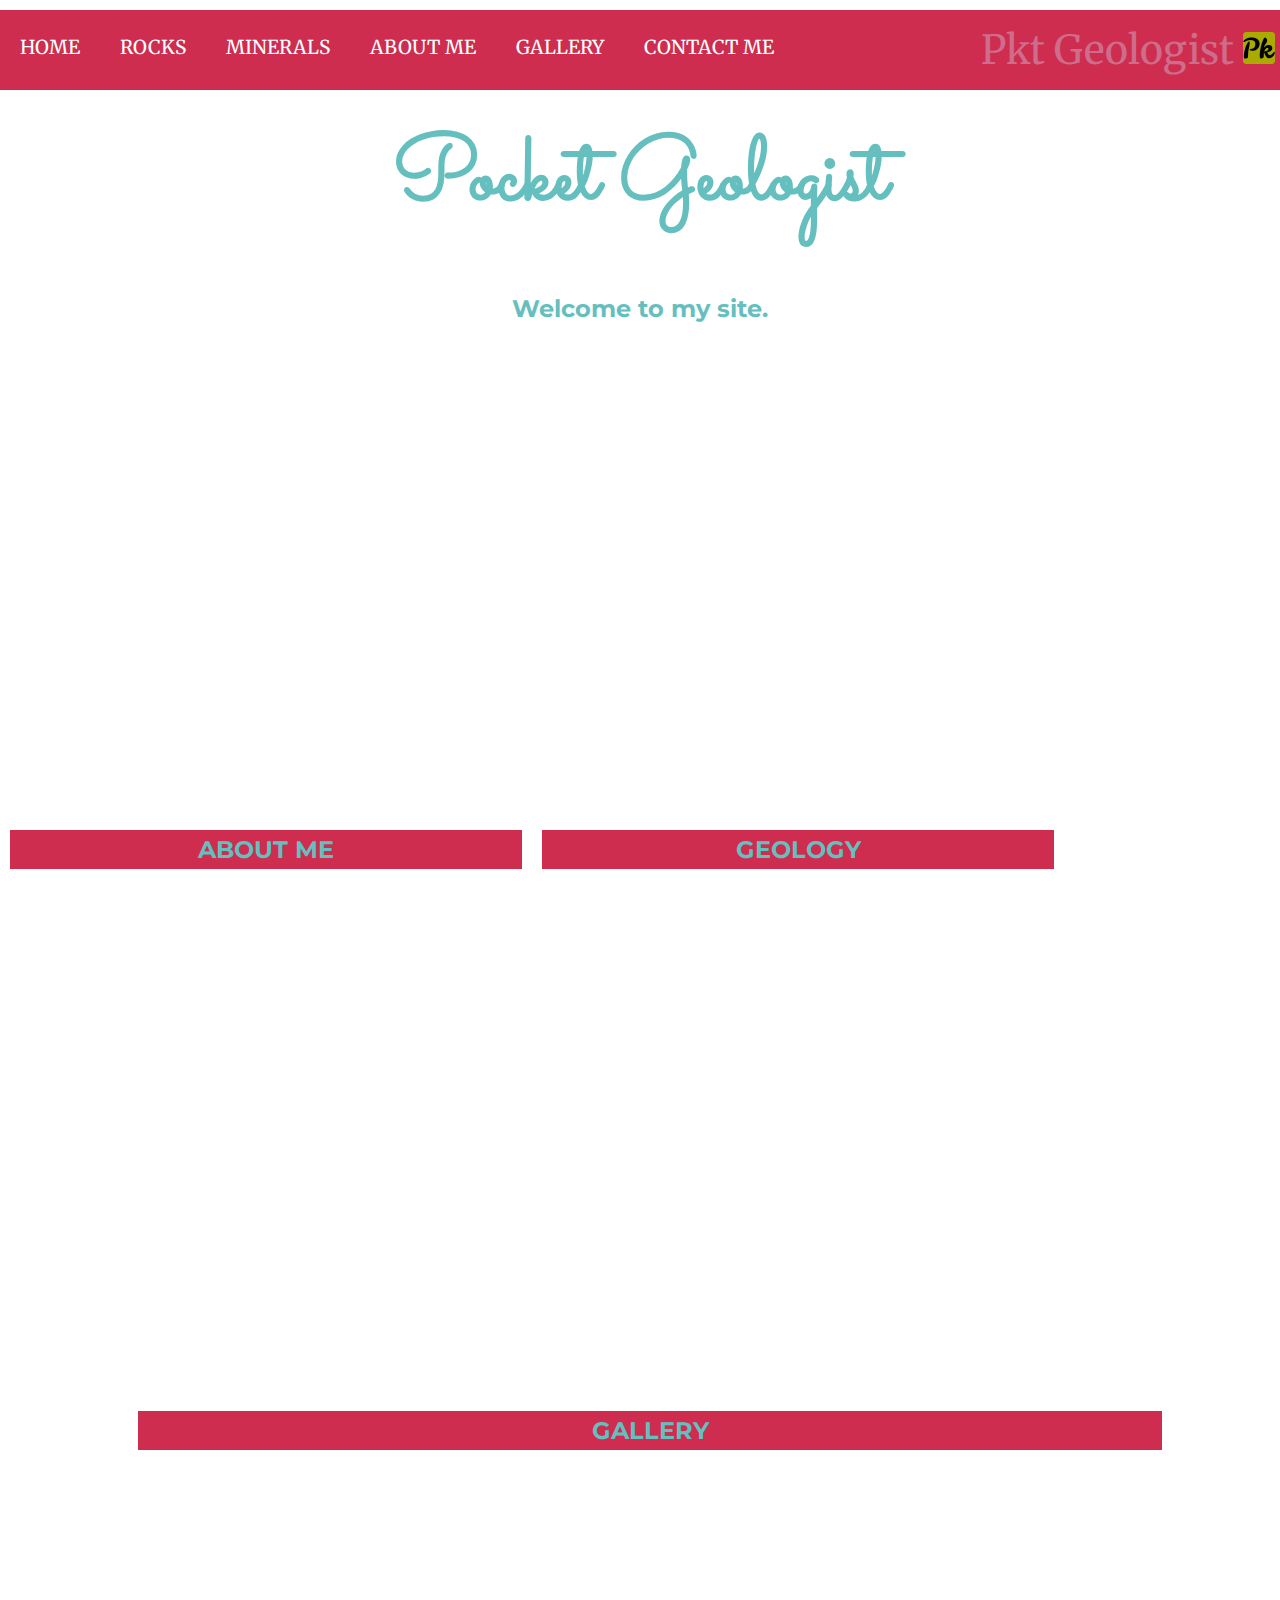
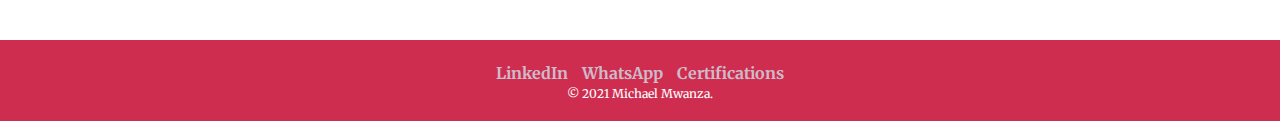
<file: index.html>
<!DOCTYPE html>
<html lang="en">

<head>
  <meta charset="UTF-8" />
  <meta name="viewport" content="width=device-width, initial-scale=1.0" />
  <meta http-equiv="X-UA-Compatible" content="ie=edge" />
  <title>Pocket Geologist</title>
  <link rel="icon" href="images/favicon.ico">
  <link href="https://fonts.googleapis.com/css2?family=Merriweather:wght@300&family=Montserrat:wght@100&family=Sacramento&display=swap" rel="stylesheet">
  <link rel="stylesheet" href="https://cdnjs.cloudflare.com/ajax/libs/font-awesome/5.15.1/css/all.min.css" integrity="sha512-+4zCK9k+qNFUR5X+cKL9EIR+ZOhtIloNl9GIKS57V1MyNsYpYcUrUeQc9vNfzsWfV28IaLL3i96P9sdNyeRssA==" crossorigin="anonymous" />
  <link rel="stylesheet" href="css/style.css">
</head>

<body>
  <nav class="navbar">
    <span class="barMenu"><i class="fas fa-bars"></i></span>
    <ul class="navlinks">
      <li><a href="index.html">Home</a></li>
      <li><a href="subpages/rocks.html">Rocks</a></li>
      <li><a href="subpages/minerals.html">Minerals</a></li>
      <li><a href="#about">About Me</a></li>
      <li><a href="#gal">Gallery</a></li>
      <li><a href="subpages/contact.html">Contact Me</a></li>
    </ul>
    <div class="logo">Pkt Geologist <img src="images\favicon-32x32.png" alt="logo image"></i></div>
  </nav>

  <header class="header">
    <h1>Pocket Geologist</h1>
    <h3>Welcome to my site.</h3>
  </header>
  <article class='main'>
    <div class="col minCol" id="about">
      <h2 class="colH2">About me</h2>
    </div>
    <div class="col minCol">
      <h2 class="colH2">Geology</h2>
    </div>
    <div class="col minCol-2" id="gal">
      <h2 class="colH2">Gallery</h2>
    </div>
    <br>
  </article>
  <footer class='footer'>
    <table class="ftLinks">
      <tr>
        <td>
          <a class="footer-link" href="https://www.linkedin.com/in/michael-n-mwanza-15630635/"><strong>LinkedIn</strong></a>
        </td>
        <td>
          <a class="footer-link" href="https://wa.link/wxswnn"><strong>WhatsApp</strong></a>
        </td>
        <td>
          <a class="footer-link" href="https://www.dropbox.com/sh/bno41q6dloyceuq/AABvO8BYxH3FP0jTftDVRWYRa?dl=0"><strong>Certifications</strong></a>
        </td>
      </tr>
    </table>
    <p class="copyright">© 2021 Michael Mwanza.</p>
  </footer>
</body>
<script src="scripts/script.js"></script>
</html>
</file>
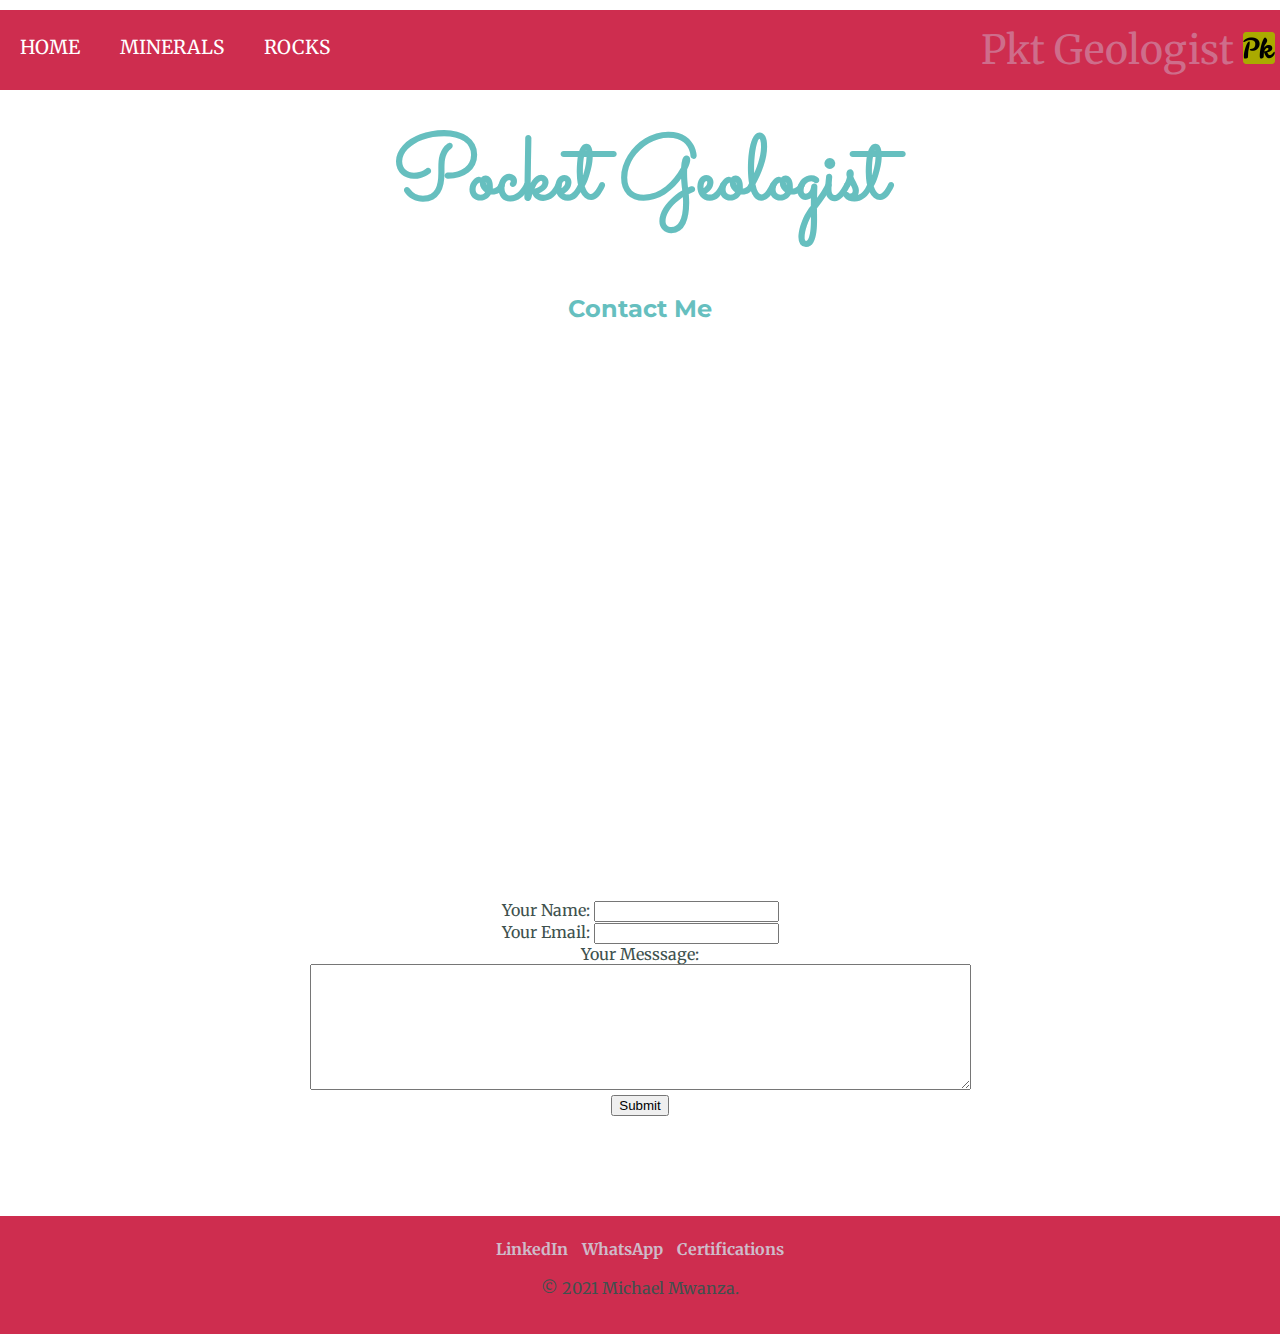
<file: subpages/contact.html>
<!DOCTYPE html>
<html lang="en" dir="ltr">

<head>
  <meta charset="UTF-8" />
  <meta name="viewport" content="width=device-width, initial-scale=1.0" />
  <meta http-equiv="X-UA-Compatible" content="ie=edge" />
  <title>Contact me</title>
  <link rel="icon" href="images/favicon.ico">
  <link href="https://fonts.googleapis.com/css2?family=Merriweather:wght@300&family=Montserrat:wght@100&family=Sacramento&display=swap" rel="stylesheet">
  <link rel="stylesheet" href="https://cdnjs.cloudflare.com/ajax/libs/font-awesome/5.15.1/css/all.min.css" integrity="sha512-+4zCK9k+qNFUR5X+cKL9EIR+ZOhtIloNl9GIKS57V1MyNsYpYcUrUeQc9vNfzsWfV28IaLL3i96P9sdNyeRssA==" crossorigin="anonymous" />
  <link rel="stylesheet" href="../css/style.css">
</head>

<body>
  <nav class="navbar">
    <span class="barMenu"><i class="fas fa-bars"></i></span>
    <ul class="navlinks">
      <li><a href="../index.html">Home</a></li>
      <li><a href="minerals.html">Minerals</a></li>
      <li><a href="rocks.html">Rocks</a></li>
    </ul>
    <div class="logo">Pkt Geologist <img src="../images\favicon-32x32.png" alt="logo image"></i></div>
  </nav>
  <header class="header">
    <h1>Pocket Geologist</h1>
    <h3>Contact Me</h3>
  </header>
  <article class="main">
    <form class="contForm" enctype="text/plain" action="mailto:thefingertipinformer@gmail.com" method="post">
      <label>Your Name:</label>
      <input type="text" name="name" value="">
      <br>
      <label>Your Email:</label>
      <input type="email" name="email" value="">
      <br>
      <label>Your Messsage:</label>
      <br>
      <textarea name="message" rows="8" cols="80"></textarea>
      <br>
      <input type="submit">

    </form>
  </article>
  <footer class='footer'>
    <table class="ftLinks">
      <tr>
        <td>
          <a class="footer-link" href="https://www.linkedin.com/in/michael-n-mwanza-15630635/"><strong>LinkedIn</strong></a>
        </td>
        <td>
          <a class="footer-link" href="https://wa.link/wxswnn"><strong>WhatsApp</strong></a>
        </td>
        <td>
          <a class="footer-link" href="https://www.dropbox.com/sh/bno41q6dloyceuq/AABvO8BYxH3FP0jTftDVRWYRa?dl=0"><strong>Certifications</strong></a>
        </td>
      </tr>
    </table>
    <p class="TM">© 2021 Michael Mwanza.</p>
  </footer>
</body>

<script src="../scripts/script.js"></script>

</html>
</file>
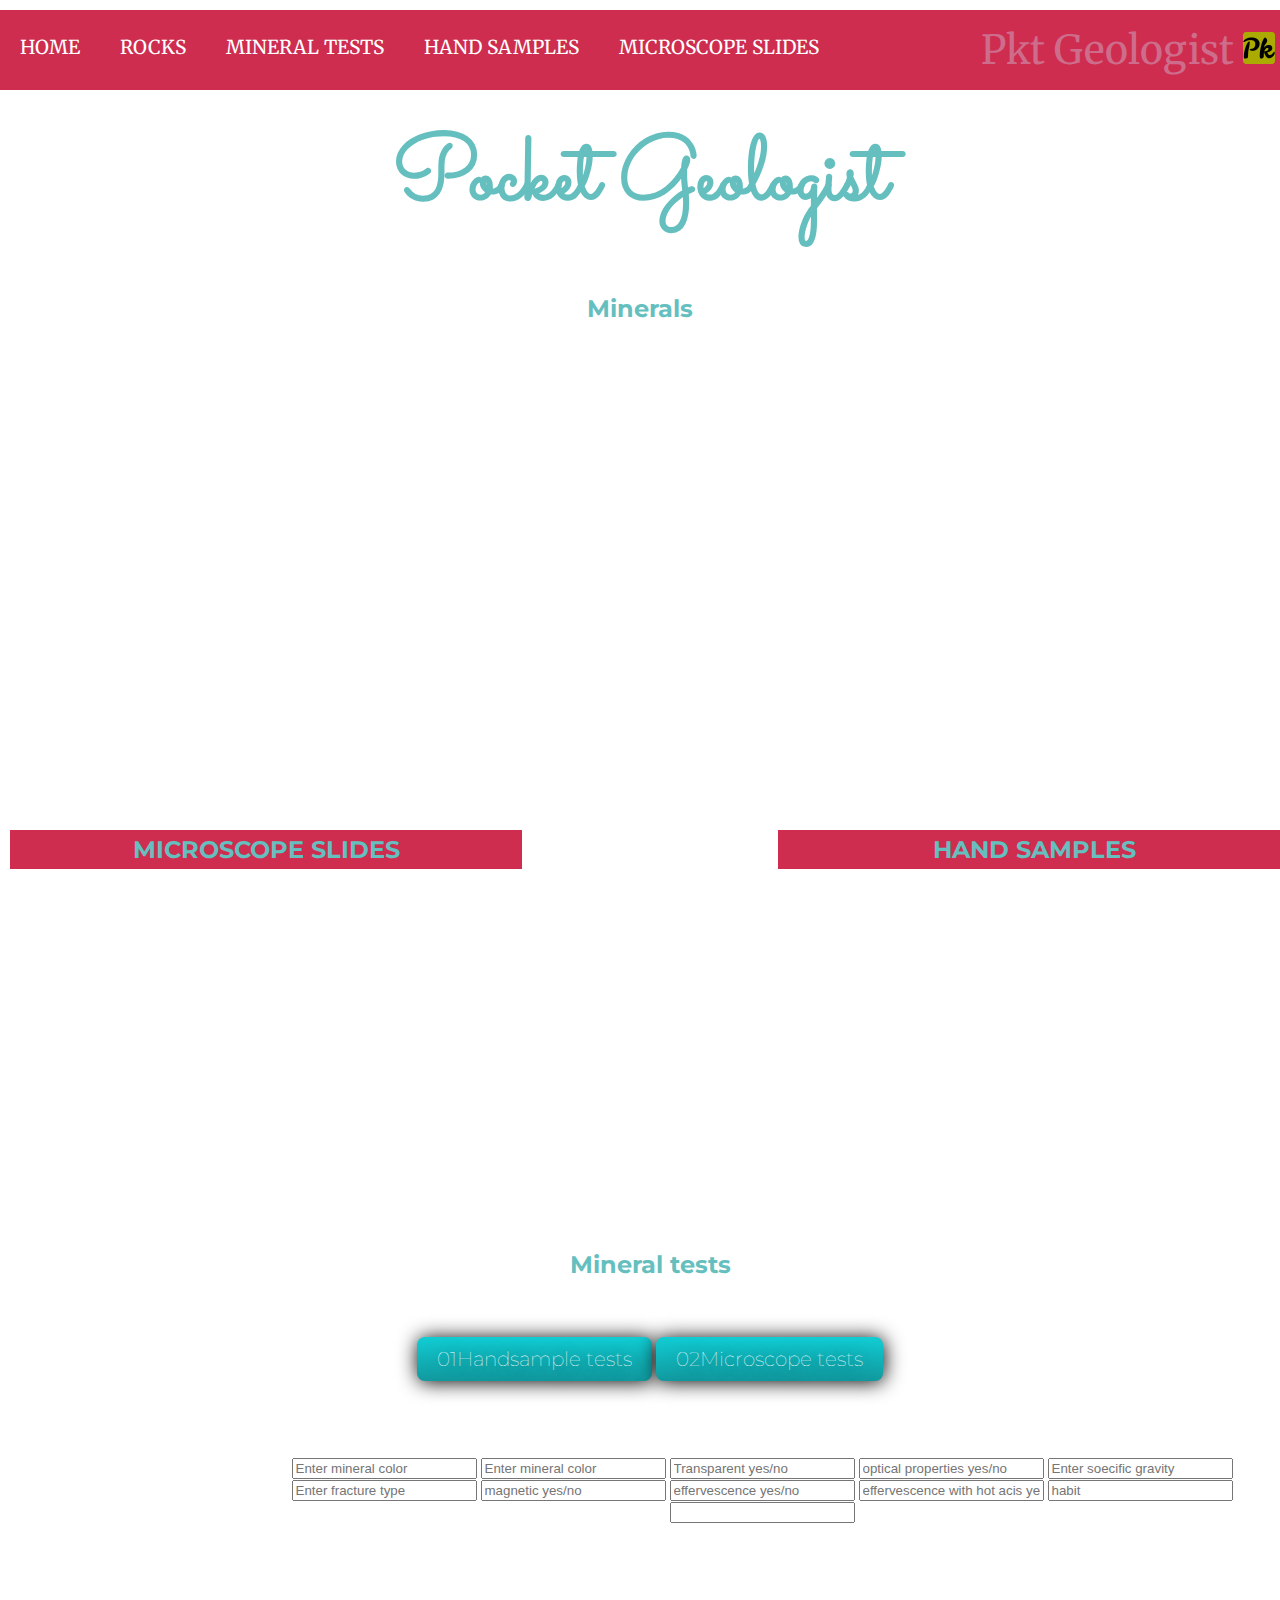
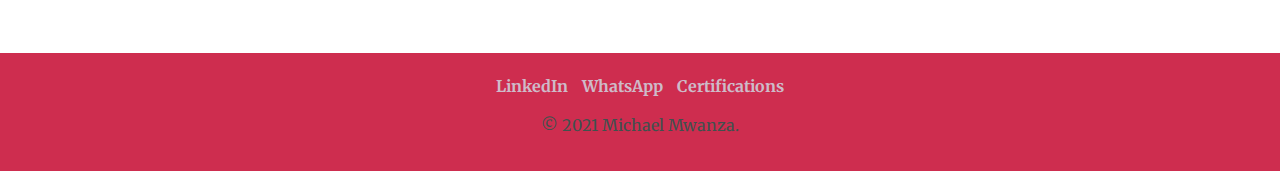
<file: subpages/minerals.html>
<!DOCTYPE html>
<html lang="en">

<head>
  <meta charset="UTF-8" />
  <meta name="viewport" content="width=device-width, initial-scale=1.0" />
  <meta http-equiv="X-UA-Compatible" content="ie=edge" />
  <title>Minerals</title>
  <link rel="icon" href="images/favicon.ico">
  <link href="https://fonts.googleapis.com/css2?family=Merriweather:wght@300&family=Montserrat:wght@100&family=Sacramento&display=swap" rel="stylesheet">
  <link rel="stylesheet" href="https://cdnjs.cloudflare.com/ajax/libs/font-awesome/5.15.1/css/all.min.css" integrity="sha512-+4zCK9k+qNFUR5X+cKL9EIR+ZOhtIloNl9GIKS57V1MyNsYpYcUrUeQc9vNfzsWfV28IaLL3i96P9sdNyeRssA==" crossorigin="anonymous" />
  <link rel="stylesheet" href="../css/style.css">
</head>

<body>
  <nav class="navbar">

    <span class="barMenu"><i class="fas fa-bars"></i></span>
    <ul class="navlinks">
      <li><a href="../index.html">Home</a></li>
      <li><a href="rocks.html">Rocks</a></li>
      <li><a href="#minTests">Mineral Tests</a></li>
      <li><a href="#handS">Hand Samples</a></li>
      <li><a href="#microS">Microscope Slides</a></li>
    </ul>
    <div class="logo">Pkt Geologist <img src="../images\favicon-32x32.png" alt="logo image"></i></div>
  </nav>

  <header class="header">
    <h1>Pocket Geologist</h1>
    <h3>Minerals</h3>
  </header>

  <article class='main'>
    <div class="col minCol" id="handS">
      <h2 class="colH2">Hand samples</h2>
    </div>
    <div class="col minCol" id="microS">
      <h2 class="colH2">Microscope slides</h2>
    </div>
    <div class="col minCol-2" id="minTests">
      <h2 id='mainH2'>Mineral tests</h2>
      <div class="operations">
        <div class="operations__tab-conatiner">
          <button class="btn operations__tab operations tab--1 operations__tab--active" data-tab="1"><span>01</span>Handsample tests</button>
          <button class="btn operations__tab operations tab--2" data-tab="2"><span>02</span>Microscope tests</button>
        </div>
      </div>
      <div class="operations__content operations__content--1 operations__content--active">

        <p>
        <form>
          <input type="text" name="color" placeholder="Enter mineral color">
          <input type="text" name="steal" placeholder="Enter mineral color">
          <input type="text" name="transparency" placeholder="Transparent yes/no">
          <input type="text" name="optical properties" placeholder="optical properties yes/no">
          <input type="text" name="specific gravity" placeholder="Enter soecific gravity">
          <input type="text" name="fracture" placeholder="Enter fracture type">
          <input type="text" name="magnetic" placeholder="magnetic yes/no">
          <input type="text" name="effervescence" placeholder="effervescence yes/no">
          <input type="text" name="effervescence hot" placeholder="effervescence with hot acis yes/no">
          <input type="text" name="habit" placeholder="habit">
          <input type="su" </form>
          </p>
      </div>

      <div class="operations__content operations__content--2">

        <p>
        <form>
          <input type="text" name="birefringence" placeholder="birefringence">
          <input type="text" name="slideThickness" placeholder="enter slide thickness">
          <br>
          <input type="text" name="refractiveIndex" placeholder="refractive index">
          <input type="text" name="pleochroism" placeholder="pleochroism">
          <br>
          <input type="text" name="extinctionAngle" placeholder="extinction angle">
          <input type="text" name="relief" placeholder="optical relief">
          <h5>optical sign</h5>
          <br>
          <input type="radio" name="optical sign" value="uniaxial positive">uniaxial positive
          <input type="radio" name="optical sign" value="uniaxial negetive">uniaxial negetive
          <input type="radio" name="optical sign" value="biaxial positive">biaxial positive
          <input type="radio" name="optical sign" value="biaxial negetive">biaxial negetive
        </form>
        </p>
      </div>

    </div>

  </article>
  <footer class='footer'>
    <table class="ftLinks">
      <tr>
        <td>
          <a class="footer-link" href="https://www.linkedin.com/in/michael-n-mwanza-15630635/"><strong>LinkedIn</strong></a>
        </td>
        <td>
          <a class="footer-link" href="https://wa.link/wxswnn"><strong>WhatsApp</strong></a>
        </td>
        <td>
          <a class="footer-link" href="https://www.dropbox.com/sh/bno41q6dloyceuq/AABvO8BYxH3FP0jTftDVRWYRa?dl=0"><strong>Certifications</strong></a>
        </td>
      </tr>
    </table>
    <p class="TM">© 2021 Michael Mwanza.</p>
  </footer>
</body>
<script src="../scripts/script.js"></script>



</html>
</file>
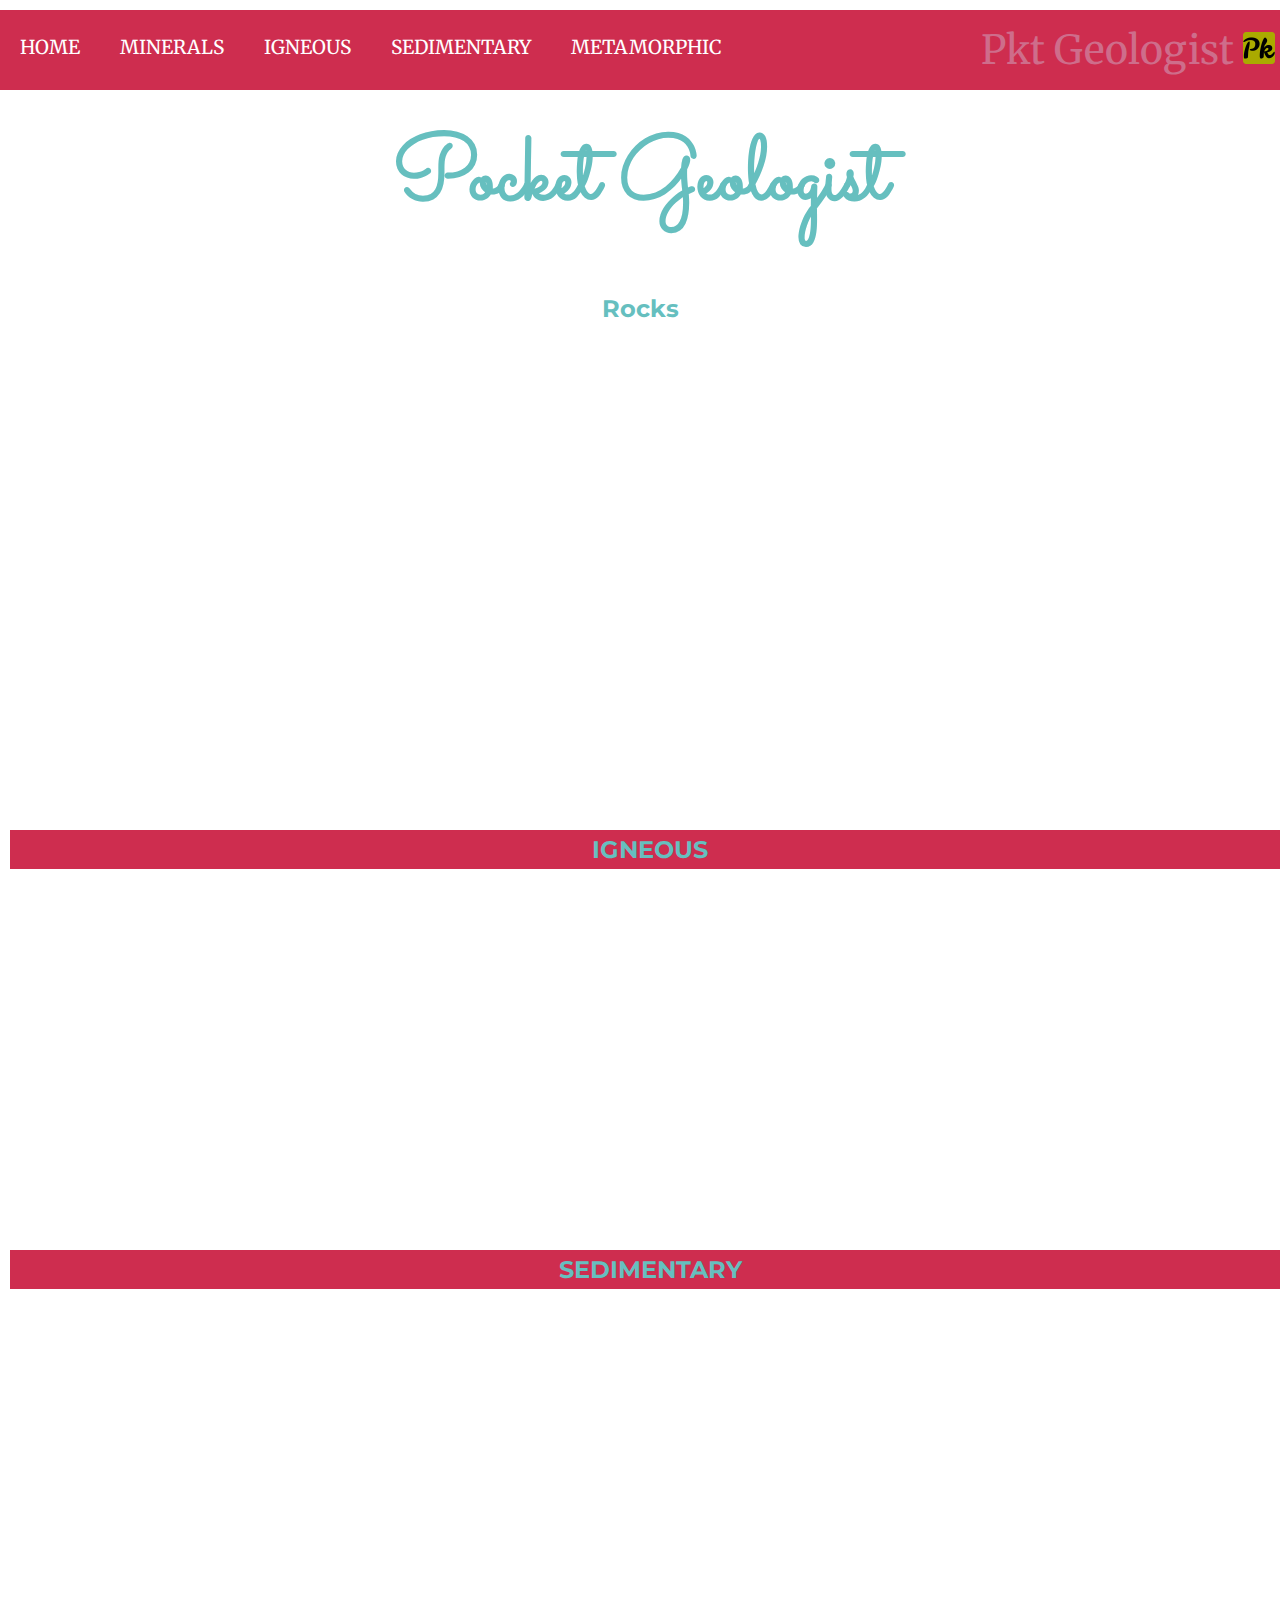
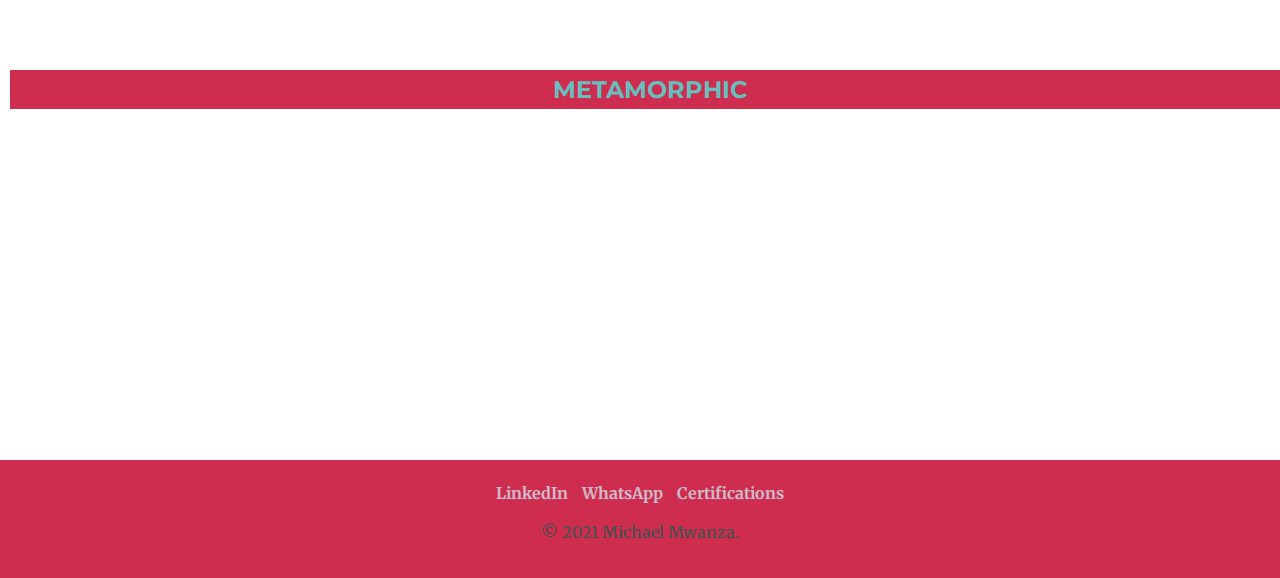
<file: subpages/rocks.html>
<!DOCTYPE html>
<html lang="en">

<head>
  <meta charset="UTF-8" />
  <meta name="viewport" content="width=device-width, initial-scale=1.0" />
  <meta http-equiv="X-UA-Compatible" content="ie=edge" />
  <title>Rocks</title>
  <link rel="icon" href="images/favicon.ico">
  <link href="https://fonts.googleapis.com/css2?family=Merriweather:wght@300&family=Montserrat:wght@100&family=Sacramento&display=swap" rel="stylesheet">
  <link rel="stylesheet" href="https://cdnjs.cloudflare.com/ajax/libs/font-awesome/5.15.1/css/all.min.css" integrity="sha512-+4zCK9k+qNFUR5X+cKL9EIR+ZOhtIloNl9GIKS57V1MyNsYpYcUrUeQc9vNfzsWfV28IaLL3i96P9sdNyeRssA==" crossorigin="anonymous" />
  <link rel="stylesheet" href="../css/style.css">
</head>

<body>

  <nav class="navbar">
    <span class="barMenu"><i class="fas fa-bars"></i></span>
    <ul class="navlinks">
      <li><a href="../index.html">Home</a></li>
      <li><a href="minerals.html">Minerals</a></li>
      <li><a href="#igneous">Igneous</a></li>
      <li><a href="#sedimentary">Sedimentary</a></li>
      <li><a href="#metamorphic">Metamorphic</a></li>
    </ul>
    <div class="logo">Pkt Geologist <img src="../images\favicon-32x32.png" alt="logo image"></i></div>
  </nav>

  <header class="header">
    <h1>Pocket Geologist</h1>
    <h3>Rocks</h3>
  </header>
  <article class='main'>
    <div class="col colRocks">
      <h2 class="colH2" id="igneous">Igneous</h2>
    </div>
    <div class="col colRocks">
      <h2 class="colH2" id="sedimentary">Sedimentary</h2>
    </div>
    <div class="col colRocks">
      <h2 class="colH2" id="metamorphic">Metamorphic</h2>
    </div>
  </article>
  <footer class='footer'>
    <table class="ftLinks">
      <tr>
        <td>
          <a class="footer-link" href="https://www.linkedin.com/in/michael-n-mwanza-15630635/"><strong>LinkedIn</strong></a>
        </td>
        <td>
          <a class="footer-link" href="https://wa.link/wxswnn"><strong>WhatsApp</strong></a>
        </td>
        <td>
          <a class="footer-link" href="https://www.dropbox.com/sh/bno41q6dloyceuq/AABvO8BYxH3FP0jTftDVRWYRa?dl=0"><strong>Certifications</strong></a>
        </td>
      </tr>
    </table>
    <p class="TM">© 2021 Michael Mwanza.</p>
  </footer>
</body>

<script src="../scripts/script.js"></script>

</html>
</file>
<file: css/style.css>
/*
Light Color #cebbc9;
Dark #470ff4;
lighter shade 4056F4
red Dark #ce2d4f
lighter shade #ce6d8b;
*/
body {
  color: #40514E;
  margin: 0;
  text-align: center;
  font-family: 'Merriweather', serif;
  font-size: 16px;
}

h1 {
  margin: 50px auto 0 auto;
  font-family: 'Sacramento', cursive;
  font-size: 5.625rem;
  color: #66BFBF;
  line-height: 2;
}

h2, .header h3 {
  font-family: 'Montserrat', sans-serif;
  color: #66BFBF;
  font-weight: bold;
  font-size: 24px;
}

h3 {
  font-family: 'Montserrat', sans-serif;
  color: #11999E;
}

.navbar {
  width: 100%;
  height: 60px;
  background-color: #ce2d4f;
  color: #cebbc9;
  margin: 10px auto;
  position: fixed;
  padding-top: 10px;
  padding-bottom: 10px;
}

.navbar:after {
  content: "";
  display: table;
  clear: both;
}

.navlinks {
  list-style: none;
  margin: 0;
  padding: 0;
}

.navlinks li {
  float: left;
  margin: 5px 10px;
  padding: 5px;
}

.navlinks li:hover {
  background-color: #ce2d4f
}

.navlinks li a {
  display: block;
  color: white;
  text-decoration: none;
  text-transform: uppercase;
  font-size: 1.2em;
  padding: 5px;
}

.logo {
  float: right;
  margin: 5px;
  font-size: 2.5em;
  color: #ce6d8b;
}

.barMenu {
  float: left;
  display: none;
  margin: 10px 15px;
  font-size: 2em;
  cursor: pointer;
}

.header {
  margin-top: 0;
  text-align: center;
  font-size: 2.5em;
  padding: 40px;
  background-image: url("https://lh3.googleusercontent.com/[base64]w1006-h504-no?authuser=0");
  height: 80vh;
  background-position: center;
  background-repeat: no-repeat;
  background-size: cover;
}

.col {
  width: 33.33%;
  float: left;
  padding: 10px;
  min-height: 400px;
  text-align: left;
}

.minCol {
  width: 40%;
}
#handS{
  position:absolute;
  left:60%
}

.minCol-2 {
  width: 80%;
  display: block;
  margin: 0 10%;
  align-content: center;
}

.col-3 {
  width: 33.33%;
}

.col-2 {
  width: 50%;
}

.col-4 {
  width: 25%;
}

.thumb {
  max-width: 100%;
  border: 5px solid white;
}

.para {
  padding: 5px;
}

.container footer {
  text-align: center;
  font-size: 1.5em;
  background-color: aqua;
  color: white;
  padding: 5px;
}

.container {
  font-size: 0.9em;
  margin: 10px;
  background-color: white;
  color: #ce2d4f;
}

.colH2 {
  text-align: center;
  background-color: #ce2d4f;
  text-transform: uppercase;
  padding: 5px;
}

.colRocks {
  width: 100%;
}

/*clears floats*/
.main:after {
  content: "";
  display: table;
  clear: both;
}

.contForm {
  display: block;
  padding: 100px;
}
#minTests{
    text-align: center;
}

.footer {
  padding: 20px;
  background-color: #ce2d4f;
}

.btn {
  background: #11CDD4;
  background-image: -webkit-linear-gradient(top, #11CDD4, #11999E);
  background-image: -moz-linear-gradient(top, #11CDD4, #11999E);
  background-image: -ms-linear-gradient(top, #11CDD4, #11999E);
  background-image: -o-linear-gradient(top, #11CDD4, #11999E);
  background-image: -webkit-gradient(to bottom, #11CDD4, #11999E);
  -webkit-border-radius: 8px;
  -moz-border-radius: 8px;
  border-radius: 8px;
  color: #FFFFFF;
  font-family: 'Montserrat', sans-serif;
  font-size: 20px;
  font-weight: 100;
  padding: 10px 20px 10px 20px;
  -webkit-box-shadow: 1px 1px 20px 0 #000000;
  -moz-box-shadow: 1px 1px 20px 0 #000000;
  box-shadow: 1px 1px 20px 0 #000000;
  text-shadow: 1px 1px 20px #000000;
  border: solid #337FED 0;
  text-decoration: none;
  display: inline-block;
  cursor: pointer;
  text-align: center;
}

.btn:hover {
  border: solid #337FED 1px;
  background: #30E3CB;
  background-image: -webkit-linear-gradient(top, #30E3CB, #2BC4AD);
  background-image: -moz-linear-gradient(top, #30E3CB, #2BC4AD);
  background-image: -ms-linear-gradient(top, #30E3CB, #2BC4AD);
  background-image: -o-linear-gradient(top, #30E3CB, #2BC4AD);
  background-image: -webkit-gradient(to bottom, #30E3CB, #2BC4AD);
  -webkit-border-radius: 8px;
  -moz-border-radius: 8px;
  border-radius: 8px;
  text-decoration: none;
}
}

.operations__tab--active {
  transform: translateY(-5%);
}

.operations__content {
  display: none;
  /* JUST PRESENTATIONAL */
  padding: 2.5rem 7rem 6.5rem 7rem;
  width:100%;
  margin-left:0;
}

.operations__content--active {
  display: block;
  text-align:center;
}

.operations__header {
  font-size: 2.25rem;
  font-weight: 500;
  align-self: center;
}

.operations__icon {
  display: flex;
  align-items: center;
  justify-content: center;
  height: 7rem;
  width: 7rem;
  border-radius: 50%;
}

.operations__icon svg {
  height: 2.75rem;
  width: 2.75rem;
}

.operations__content p {
  grid-column: 2;
}

.operations__icon--1 {
  background-color: var(--color-secondary-opacity);
}

.operations__icon--2 {
  background-color: var(--color-primary-opacity);
}

.operations__icon--1 svg {
  fill: var(--color-secondary-darker);
}

#mainH2 {
  margin-bottom: 2em;
}

.operations {
  margin: 10px auto;
  text-align: center;
}

@media screen and (max-width:960px) {
  .logo {
    font-size: 1.5em;
  }

  #handS{
    position:static;
  }

  .navlinks li a {
    font-size: 1em;
  }

  .navlinks li {
    margin: 5px;
    padding: 0;
  }
}

@media screen and (max-width:700px) {
  .col {
    width: 100%;
  }

  .barMenu {
    display: block;
  }

  .navlinks {
    display: none;
  }

  .navlinks li {
    width: 100%;
    text-align: center;
    margin: 0;
    background-color: #ce6d8b;
    font-size: 1.4em;
  }

  .navbar {
    width: 100%;
  }
  .col{
    display: block;
    text-align:center;
    width:100%;
  }
  .logo {
    text-align: center;
    width: 100%;
    padding: 5px;
    margin: auto;
    background-color: #ce2d4f;
  }
  h2{
    margin:0;
  }
}


.footer-link {
  text-decoration: none;
  color: #cebbc9;
  padding: 0 5px;
  margin: 0 auto;
}

.ftLinks {
  margin: 0 auto;
}

.copyright {
  color: #ffffff;
  font-size: 0.75rem;
  margin: 0 auto;
}
</file>
